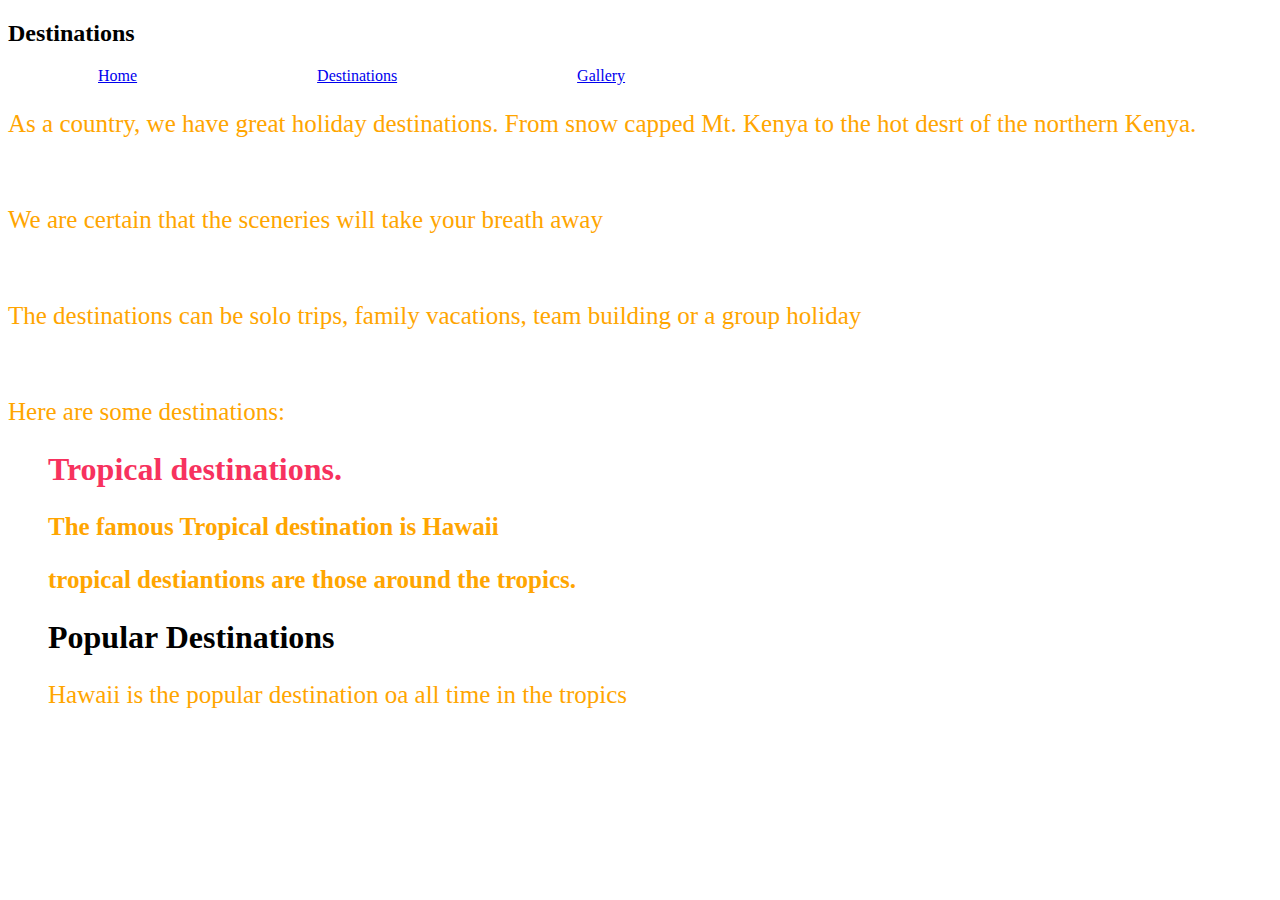
<file: destinations.html>
<!DOCTYPE html>
<html lang="en" dir="ltr">
  <head>
    <meta charset="utf-8">
    <title>destinations</title>
    <link href="css/styles.css" rel="stylesheet" type="text/css">
  </head>
  <body>
    <h2><strong>Destinations</strong></h2>
    <a href="index.html">Home<a href="destinations.html">Destinations</a><a href="gallery.html">Gallery</a>
    <p>As a country, we have great holiday destinations. From snow capped Mt. Kenya to the hot desrt of the northern Kenya.</p><br>
    <p>We are certain that the sceneries will take your breath away</p><br>
    <p>The destinations can be solo trips, family vacations, team building or a group holiday</p><br>
    <p>Here are some destinations:</p>
    <ol>
      <h1 class="Tropical"> Tropical destinations.
      <p>The famous Tropical destination is Hawaii</p>
      <p>tropical destiantions are those around the tropics.</p>
      <h1 class="Popular">Popular Destinations</h1>
      <p>Hawaii is the popular destination oa all time in the tropics</p>
    </ol>
  </body>
</html>
</file>
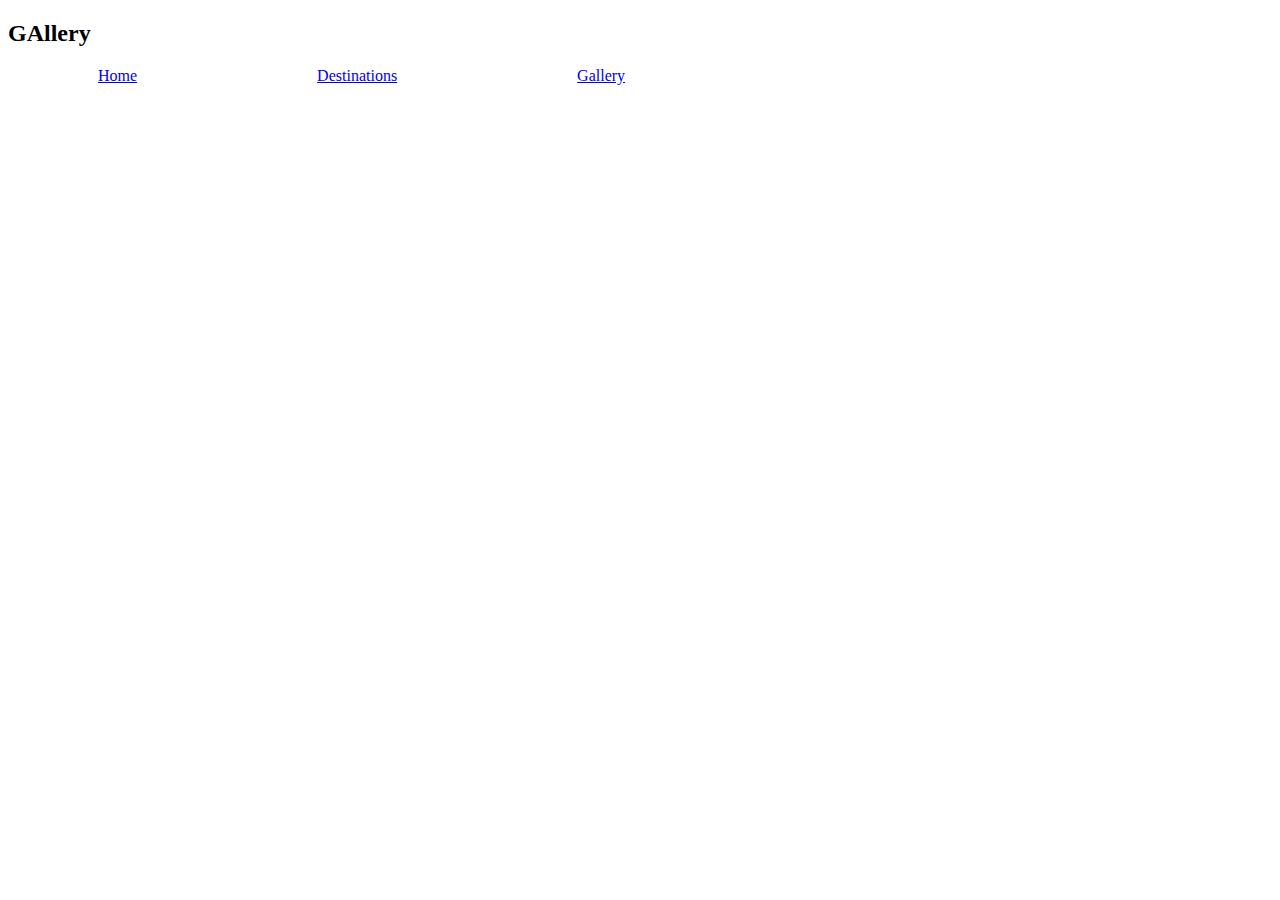
<file: gallery.html>
<!DOCTYPE html>
<html lang="en" dir="ltr">
  <head>
    <meta charset="utf-8">
    <title>Gallery</title>
    <link href="css/styles.css" rel="stylesheet" type="text/css">
  </head>
  <body>
    <h2><strong>GAllery</strong></h2>
    <a href="index.html">Home<a href="destinations.html">Destinations</a><a href="gallery.html">Gallery</a>

  </body>
</html>
</file>
<file: css/styles.css>
p{
font-size: 25px;
  color: orange;
}
a{
  padding: 30px;
  margin: 60px;
}
h1.Tropical{
  color: #f7325e;
  font-family: fantasy;
}
h1.popular{
  font-stretch: expanded;
  font-weight: 300;

}
</file>
